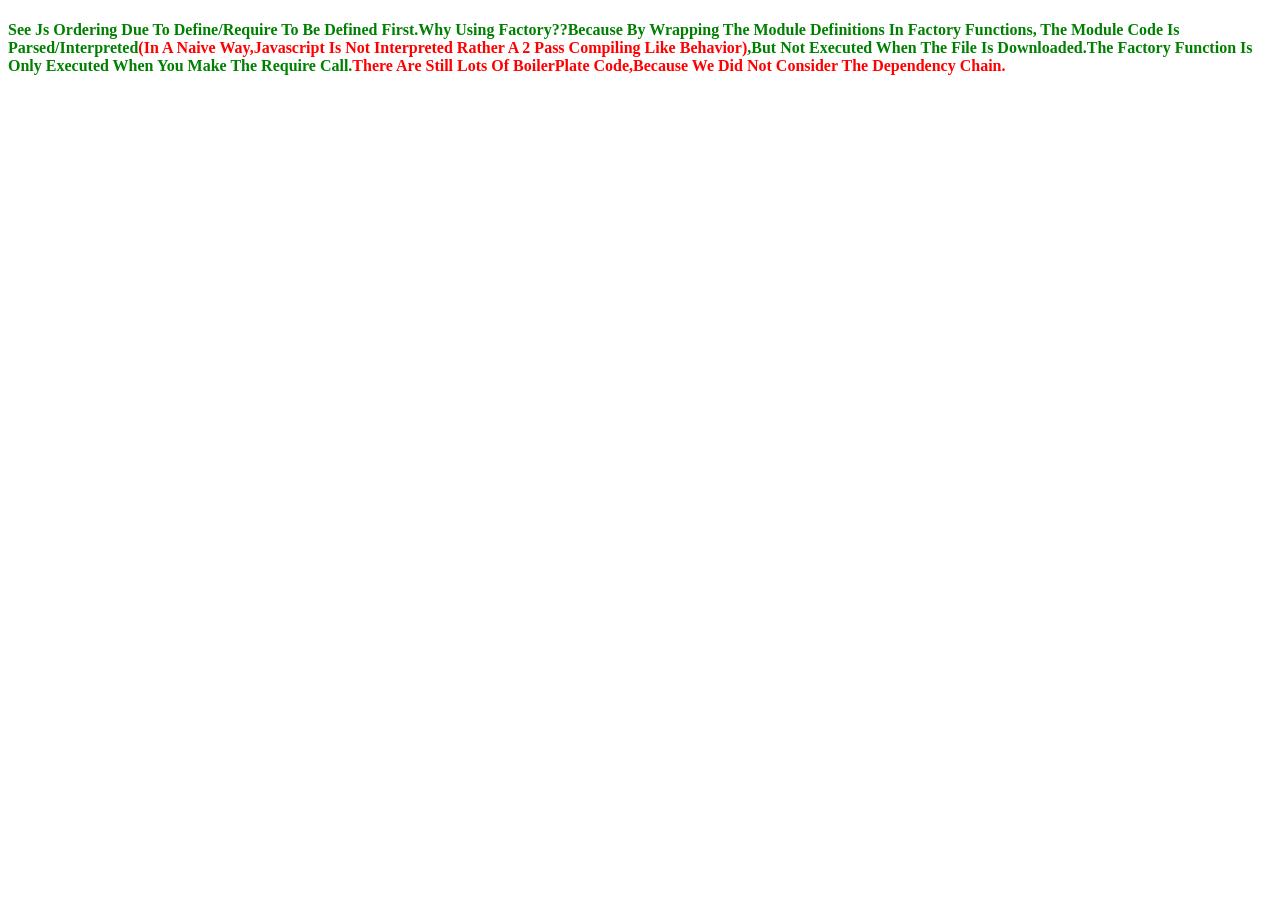
<file: April.Learning/src/main/webapp/JavaScript/RequireJs/02/Index.html>
<!DOCTYPE html>
<html>
<head>
<style type="text/css">h4{font-weight:bold;color:green;}span{color:red;}</style>
<title>See Js Ordering Due To Define To Be Defined First</title>
</head>
<body>
<h4>See Js Ordering Due To Define/Require To Be Defined First.Why Using Factory??Because By Wrapping The Module Definitions In Factory Functions,
The Module Code Is Parsed/Interpreted<span>(In A Naive Way,Javascript Is Not Interpreted Rather A 2 Pass Compiling Like Behavior)</span>,But Not Executed When 
The File Is Downloaded.The Factory Function Is Only Executed When You Make The Require Call.<span>There Are Still Lots Of BoilerPlate Code,Because We Did Not Consider 
The Dependency Chain.</span>
</h4>
<script type="text/javascript" src="BaseRequire.js"></script>
<script type="text/javascript" src="Batman.js"></script>
<script type="text/javascript" src="Dwarf.js"></script>
<script type="text/javascript" src="Joker.js"></script>
<script type="text/javascript" src="MrRobot.js"></script>
<script type="text/javascript" src="Main.js"></script>
</body>
</html>
</file>
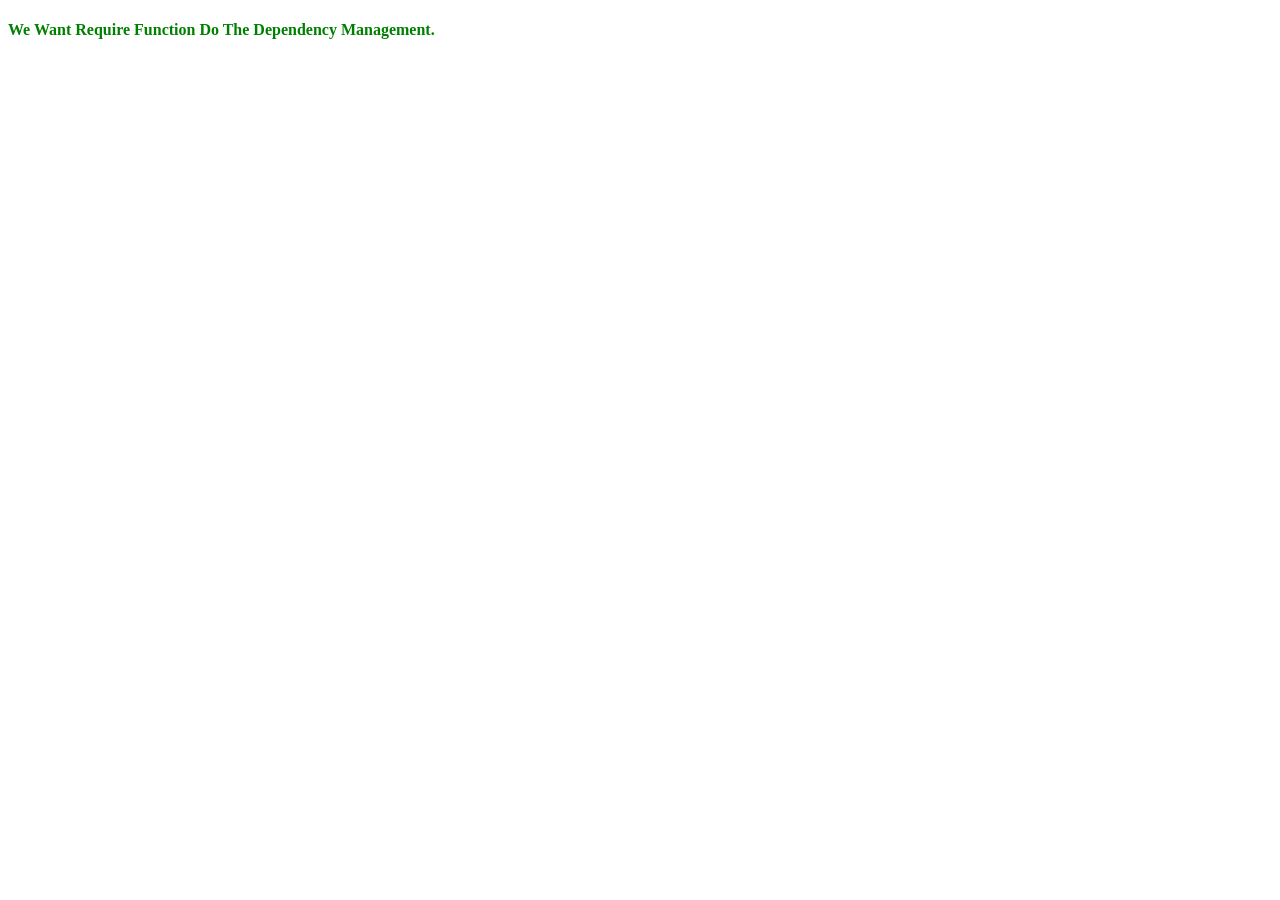
<file: April.Learning/src/main/webapp/JavaScript/RequireJs/03/Index.html>
<!DOCTYPE html>
<html>
<head>
<style type="text/css">h4{font-weight:bold;color:green;}span{color:red;}</style>
<title>See Js Ordering Due To Define To Be Defined First</title>
</head>
<body>
<h4>We Want Require Function Do The Dependency Management.</h4>
<script type="text/javascript" src="BaseRequire.js"></script>
<script type="text/javascript" src="Main.js"></script>
</body>
</html>
</file>
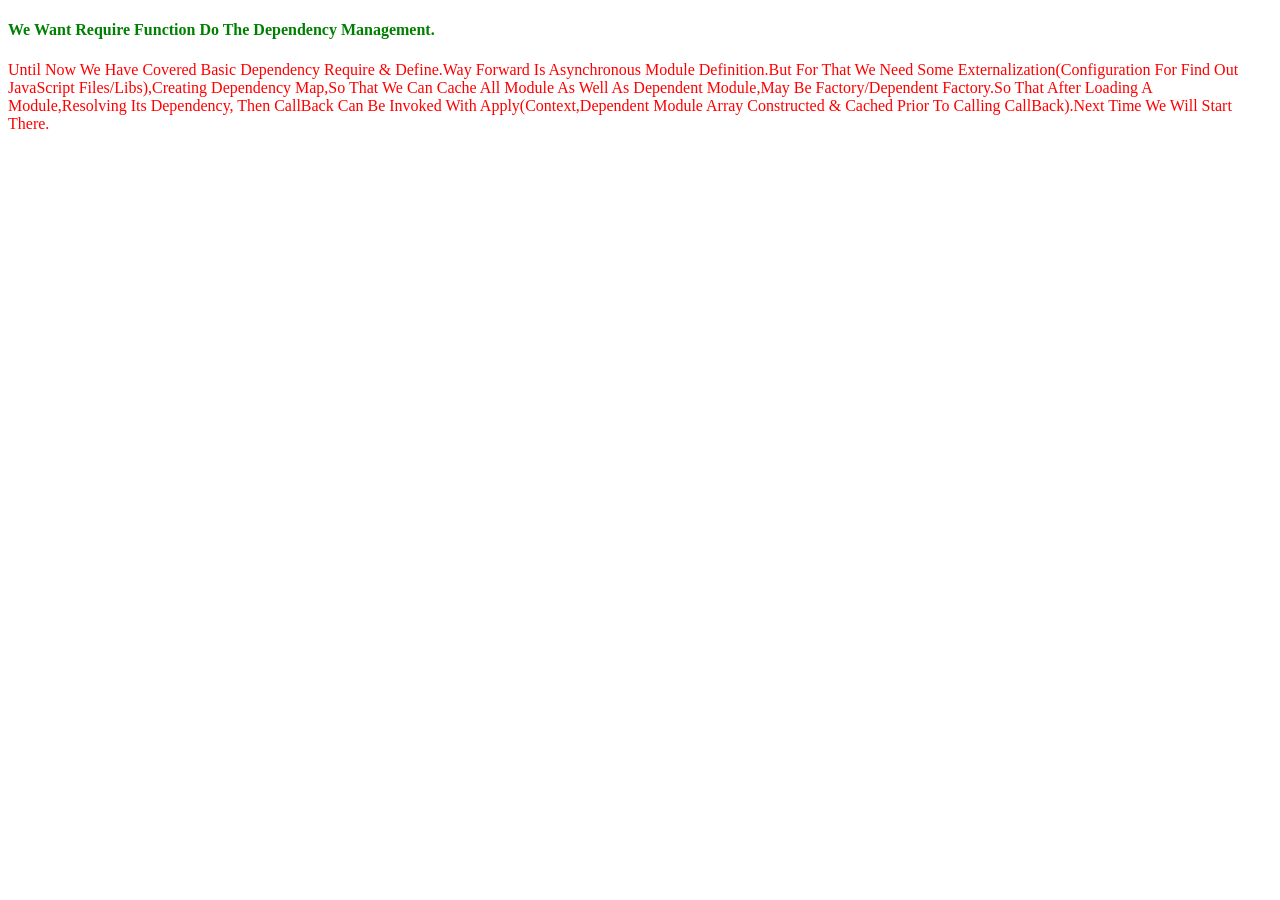
<file: April.Learning/src/main/webapp/JavaScript/RequireJs/Org/Index.html>
<!DOCTYPE html>
<html>
<head>
<style type="text/css">h4{font-weight:bold;color:green;}span{color:red;}</style>
<title>See Js Ordering Due To Define To Be Defined First</title>
</head>
<body>
<h4>We Want Require Function Do The Dependency Management.</h4>
<script type="text/javascript" data-main="Main" src="Require.js"></script>
<span>Until Now We Have Covered Basic Dependency Require & Define.Way Forward Is Asynchronous Module Definition.But For That We
Need Some Externalization(Configuration For Find Out JavaScript Files/Libs),Creating Dependency Map,So That We Can Cache All 
Module As Well As Dependent Module,May Be Factory/Dependent Factory.So That After Loading A Module,Resolving Its Dependency,
Then CallBack Can Be Invoked With Apply(Context,Dependent Module Array Constructed & Cached Prior To Calling CallBack).Next 
Time We Will Start There.</span>
</body>
</html>
</file>
